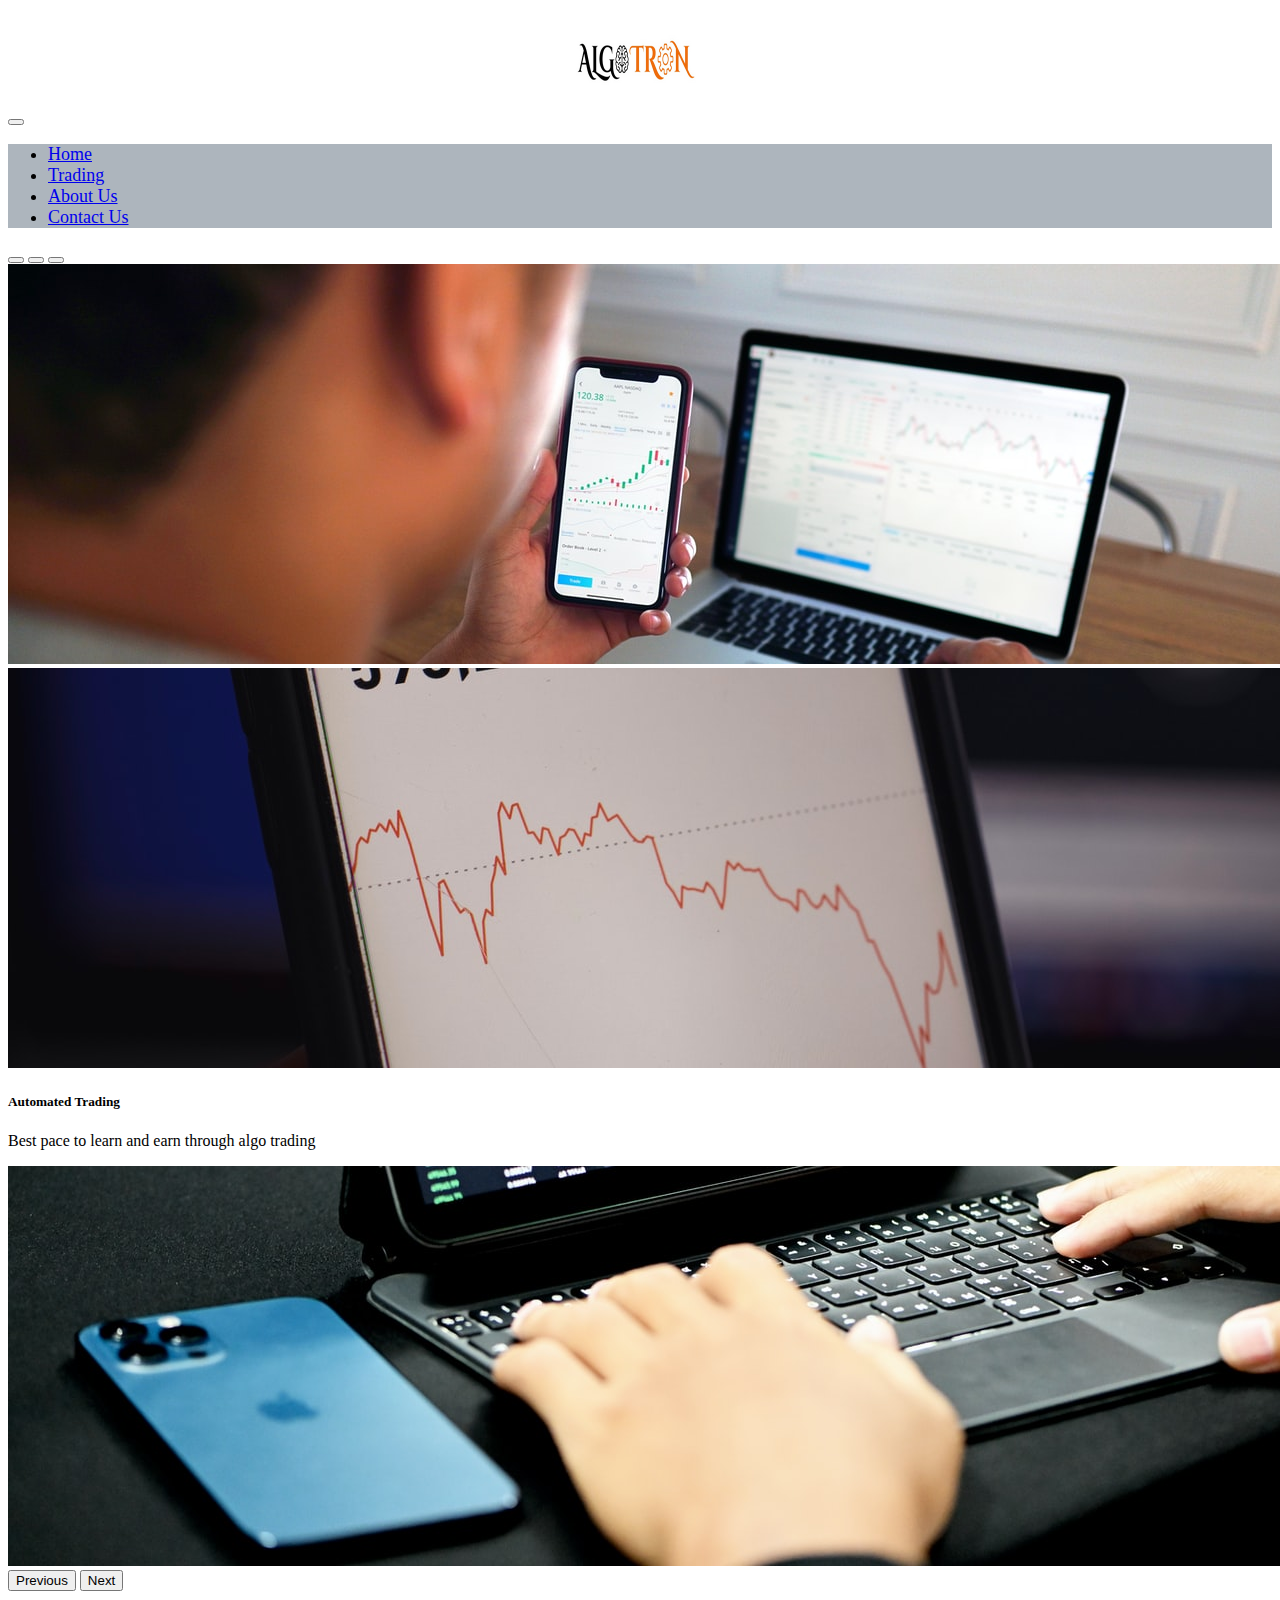
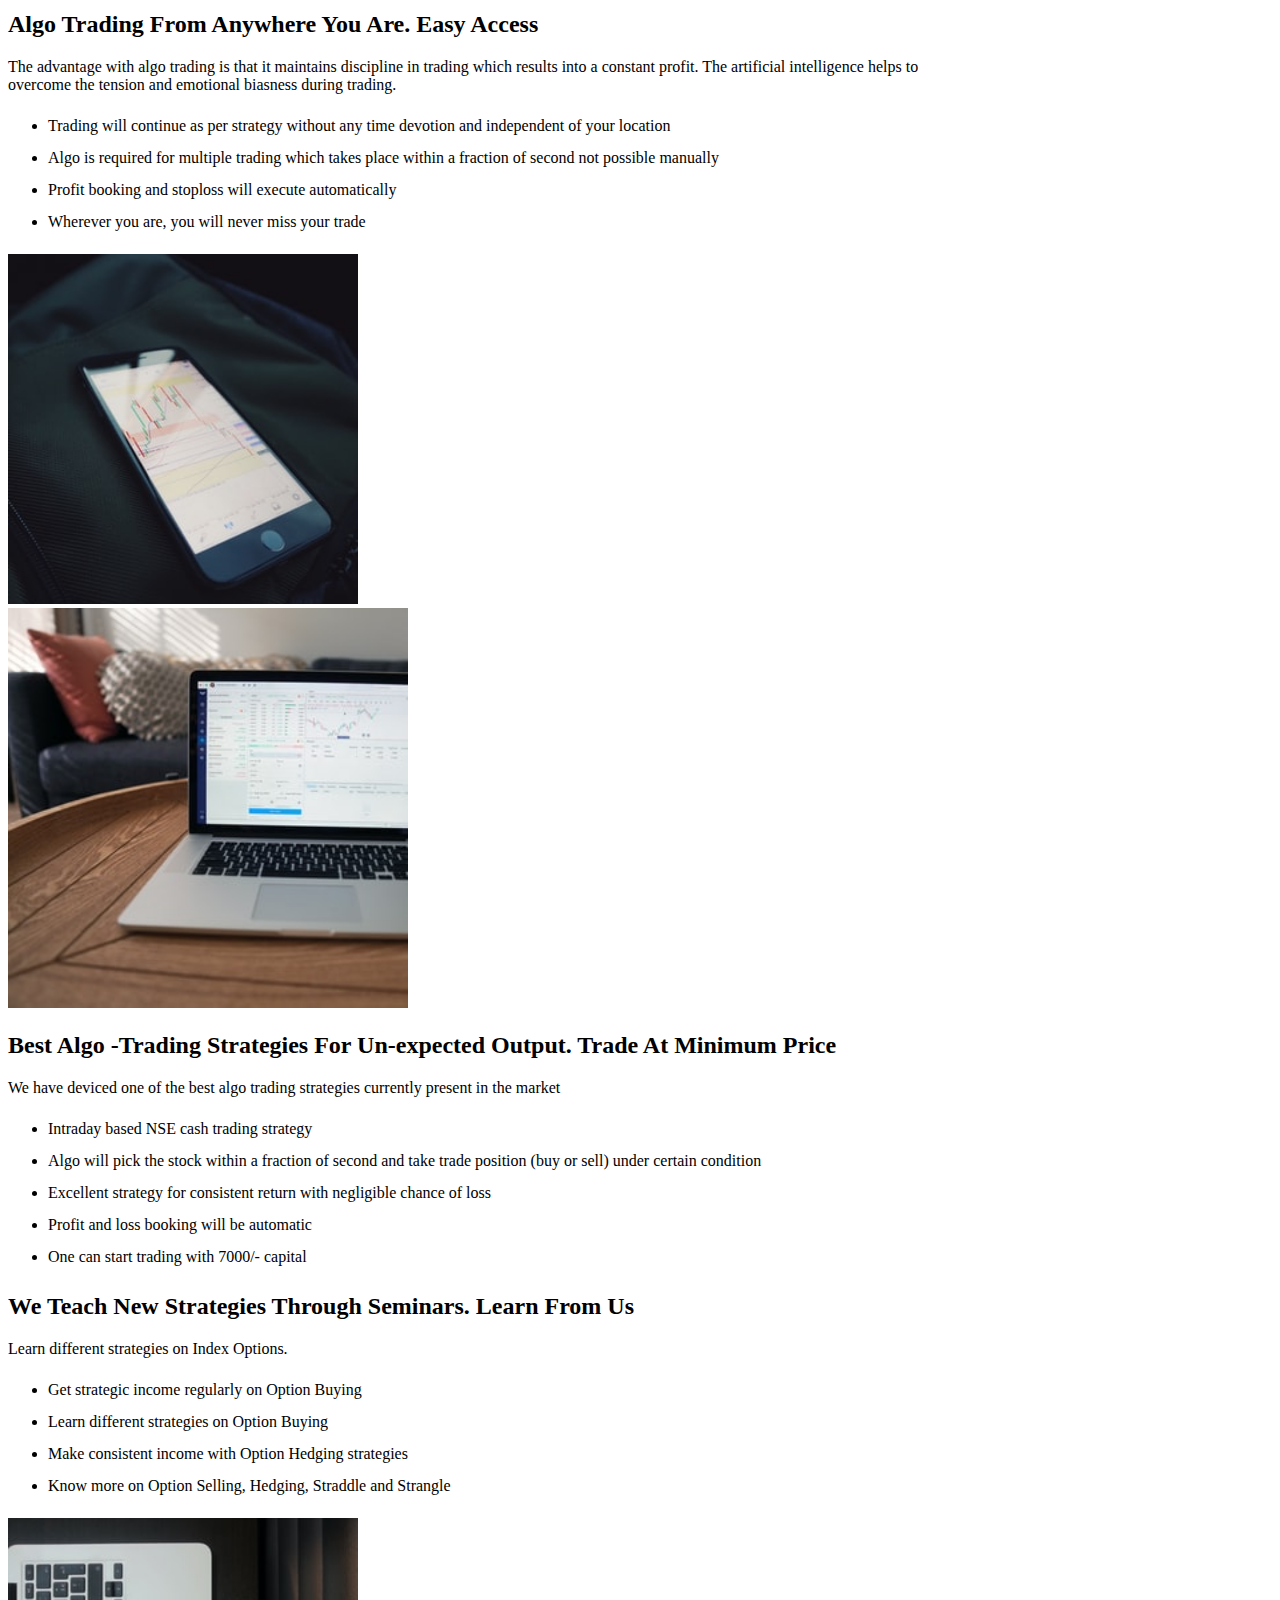
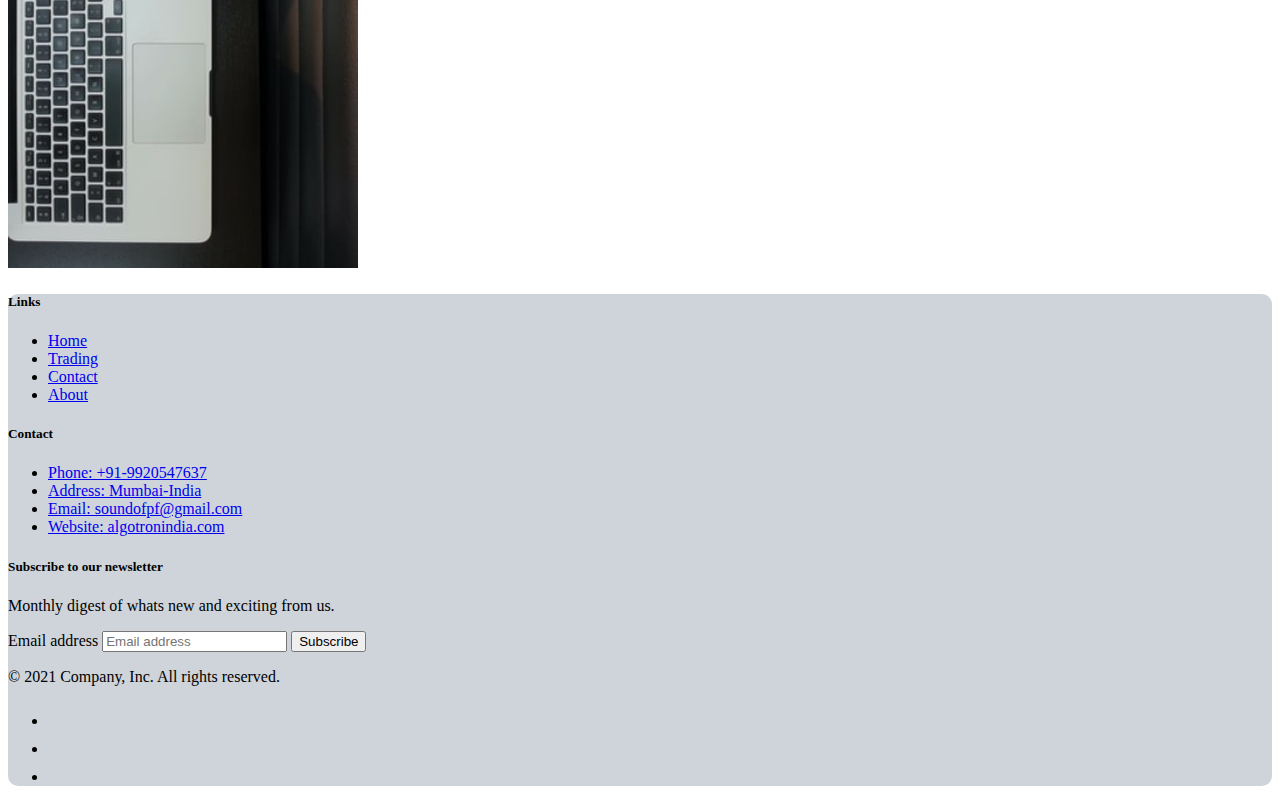
<file: index.html>
<!DOCTYPE html>
<html lang="en">
  <head>
    <!-- Required meta tags -->
    <meta charset="utf-8" />
    <meta name="viewport" content="width=device-width, initial-scale=1" />

    <!-- Bootstrap CSS -->
    <link
      href="https://cdn.jsdelivr.net/npm/bootstrap@5.1.0/dist/css/bootstrap.min.css"
      rel="stylesheet"
      integrity="sha384-KyZXEAg3QhqLMpG8r+8fhAXLRk2vvoC2f3B09zVXn8CA5QIVfZOJ3BCsw2P0p/We"
      crossorigin="anonymous"
    />
    <link rel="stylesheet" href="style.css" />
    <title>Algotron India</title>
  </head>
  <body>
    <header class="header">
      <a href="/frontendproject/index.html" class="logo-link"><img src="images\algtron-logo.png" alt="" class="algotron-logo"></a>
    </header>
    <nav class="navbar navbar-expand-lg navbar-light pb-0 pt-0 sticky-top">
      <div class="container-fluid menu-bar">
        <button
          class="navbar-toggler"
          type="button"
          data-bs-toggle="collapse"
          data-bs-target="#navbarNav"
          aria-controls="navbarNav"
          aria-expanded="false"
          aria-label="Toggle navigation"
        >
          <span class="navbar-toggler-icon"></span>
        </button>
        <div class="collapse navbar-collapse" id="navbarNav">
          <ul class="navbar-nav nav-fill w-100">
            <li class="nav-item d-inline-block menu-buttons">
              <a class="nav-link menu-button" href="/frontendproject/index.html">Home</a>
            </li>
            <li class="nav-item d-inline-block menu-buttons">
              <a class="nav-link menu-button" href="#">Trading</a>
            </li>
            <li class="nav-item d-inline-block menu-buttons">
              <a class="nav-link " href="/frontendproject/about.html">About Us</a>
            </li>
            <li class="nav-item d-inline-block menu-buttons">
              <a class="nav-link menu-button" href="/frontendproject/contact.html">Contact Us</a>
            </li>
          </ul>
        </div>
      </div>
    </nav>

    <div
      id="carouselExampleCaptions"
      class="carousel slide"
      data-bs-ride="carousel"
    >
      <div class="carousel-indicators">
        <button
          type="button"
          data-bs-target="#carouselExampleCaptions"
          data-bs-slide-to="0"
          class="active"
          aria-current="true"
          aria-label="Slide 1"
        ></button>
        <button
          type="button"
          data-bs-target="#carouselExampleCaptions"
          data-bs-slide-to="1"
          aria-label="Slide 2"
        ></button>
        <button
          type="button"
          data-bs-target="#carouselExampleCaptions"
          data-bs-slide-to="2"
          aria-label="Slide 3"
        ></button>
      </div>
      <div class="carousel-inner carousel-fade">
        <div class="carousel-item active">
          <img
            src="images\sharetrading1.jfif"
            class="d-block w-100"
            alt="..."
          />
         
        </div>
        <div class="carousel-item">
          <img
            src="images\sharemarket1.jfif"
            class="d-block w-100"
            alt="..."
          />
          <div class="carousel-caption d-none d-md-block">
            <h5>Automated Trading</h5>
            <p>Best pace to learn and earn through algo trading</p>
          </div>
        </div>
        <div class="carousel-item">
          <img
            src="images\algotrading1.jfif"
            class="d-block w-100"
            alt="..."
          />
        </div>
      </div>
      <button
        class="carousel-control-prev"
        type="button"
        data-bs-target="#carouselExampleCaptions"
        data-bs-slide="prev"
      >
        <span class="carousel-control-prev-icon" aria-hidden="true"></span>
        <span class="visually-hidden">Previous</span>
      </button>
      <button
        class="carousel-control-next"
        type="button"
        data-bs-target="#carouselExampleCaptions"
        data-bs-slide="next"
      >
        <span class="carousel-control-next-icon" aria-hidden="true"></span>
        <span class="visually-hidden">Next</span>
      </button>
    </div>
    <div class="row featurette mx-auto content-home">
      <div class="col-md-8 my-5 mx-auto">
        <h2 class="featurette-heading">
          Algo Trading From Anywhere You Are.
          <span class="text-muted">Easy Access</span>
        </h2>
        <p class="lead">
          The advantage with algo trading is that it maintains discipline in trading which results into a constant profit. The artificial intelligence helps to overcome the tension and emotional biasness during trading.
        </p>
        <ul class style="line-height: 32px;">
          <li>Trading will continue as per strategy without any time devotion and independent of your location</li>
          <li>Algo is required for multiple trading which takes place within a fraction of second not possible manually</li>
          <li>Profit booking and stoploss will execute automatically</li>
          <li>Wherever you are, you will never miss your trade</li>
        </ul>
      </div>
      <div class="col-md-4 my-5 mx-auto">
       <img src="images\stocktradingsmall1.jfif" alt="" height="350px">
      </div>
      <div class="col-md-6 my-5 mx-auto">
        <img src="images\algotradingsmall1.jfif" alt="" class="algotron-img2">
      </div>
      <div class="col-md-6 my-5 mx-auto">
        <h2 class="featurette-heading">
          Best Algo -Trading Strategies For Un-expected Output.
          <span class="text-muted">Trade At Minimum Price</span>
        </h2>
        <p class="lead">
          We have deviced one of the best algo trading strategies currently present in the market
        </p>
        <ul style="line-height: 32px;">
          <li>Intraday based NSE cash trading strategy</li>
          <li>Algo will pick the stock within a fraction of second and take trade position (buy or sell) under certain condition</li>
          <li>Excellent strategy for consistent return with negligible chance of loss</li>
          <li>Profit and loss booking will be automatic</li>
          <li>One can start trading with 7000/- capital</li>
        </ul>
      </div>
      <div class="col-md-8 my-5 mx-auto">
        <h2 class="featurette-heading">
          We Teach New Strategies Through Seminars.
          <span class="text-muted">Learn From Us</span>
        </h2>
        <p class="lead">
          Learn different strategies on Index Options.
        </p>
        <ul style="line-height: 32px;">
          <li>Get strategic income regularly on Option Buying</li>
          <li>Learn different strategies on Option Buying</li>
          <li>Make consistent income with Option Hedging strategies</li>
          <li>Know more on Option Selling, Hedging, Straddle and Strangle</li>
        </ul>
      </div>
      <div class="col-md-4 my-5 mx-auto">
        <img src="images\algotradingsmall2.jfif" alt="" height="350px">
      </div>
    </div>
    <div class="container">
      <footer class="pt-5 mt-5 footer mb-1 mx-2">
        <div class="row">
          
    
          <div class="col-3 offset-1">
            <h5>Links</h5>
            <ul class="nav flex-column">
              <li class="nav-item mb-2"><a href="#" class="nav-link p-0 text-muted">Home</a></li>
              <li class="nav-item mb-2"><a href="#" class="nav-link p-0 text-muted">Trading</a></li>
              <li class="nav-item mb-2"><a href="#" class="nav-link p-0 text-muted">Contact</a></li>
              <li class="nav-item mb-2"><a href="#" class="nav-link p-0 text-muted">About</a></li>
            </ul>
          </div>
    
          <div class="col-3">
            <h5>Contact</h5>
            <ul class="nav flex-column">
              <li class="nav-item mb-2"><a href="#" class="nav-link p-0 text-muted">Phone: +91-9920547637</a></li>
              <li class="nav-item mb-2"><a href="#" class="nav-link p-0 text-muted">Address: Mumbai-India</a></li>
              <li class="nav-item mb-2"><a href="#" class="nav-link p-0 text-muted">Email: soundofpf@gmail.com</a></li>
              <li class="nav-item mb-2"><a href="#" class="nav-link p-0 text-muted">Website: algotronindia.com</a></li>
            </ul>
          </div>
    
          <div class="col-4 ml-1 offset-x-1">
            <form>
              <h5>Subscribe to our newsletter</h5>
              <p>Monthly digest of whats new and exciting from us.</p>
              <div class="d-flex w-100 gap-2">
                <label for="newsletter1" class="visually-hidden">Email address</label>
                <input id="newsletter1" type="text" class="form-control" placeholder="Email address">
                <button class="btn btn-primary" type="button">Subscribe</button>
              </div>
            </form>
          </div>
        </div>
    
        <div class="d-flex justify-content-between py-4 my-4 border-top">
          <p>© 2021 Company, Inc. All rights reserved.</p>
          <ul class="list-unstyled d-flex">
            <li class="ms-3"><a class="link-dark" href="#"><svg class="bi" width="24" height="24"><use xlink:href="#twitter"></use></svg></a></li>
            <li class="ms-3"><a class="link-dark" href="#"><svg class="bi" width="24" height="24"><use xlink:href="#instagram"></use></svg></a></li>
            <li class="ms-3"><a class="link-dark" href="#"><svg class="bi" width="24" height="24"><use xlink:href="#facebook"></use></svg></a></li>
          </ul>
        </div>
      </footer>
    </div>

    <div class="signupform hidden" data-backdrop="false">
      <div class="modal-dialog" role="document">
        <div class="modal-content rounded-5 shadow">
          <div class="modal-header p-5 pb-4 border-bottom-0">
            <!-- <h5 class="modal-title">Modal title</h5> -->
            <h2 class="fw-bold mb-0">Sign up for free</h2>
            <button
              type="button"
              class="btn-close"
              data-bs-dismiss="modal"
              aria-label="Close"
            ></button>
          </div>

          <div class="modal-body p-5 pt-0">
            <form class="">
              <div class="form-floating mb-3">
                <input
                  type="email"
                  class="form-control rounded-4"
                  id="floatingInput"
                  placeholder="name@example.com"
                />
                <label for="floatingInput">Email address</label>
              </div>
              <div class="form-floating mb-3">
                <input
                  type="password"
                  class="form-control rounded-4"
                  id="floatingPassword"
                  placeholder="Password"
                />
                <label for="floatingPassword">Password</label>
              </div>
              <button
                class="w-100 mb-2 btn btn-lg rounded-4 btn-primary"
                type="submit"
              >
                Sign up
              </button>
              <small class="text-muted"
                >By clicking Sign up, you agree to the terms of use.</small
              >
            </form>
          </div>
        </div>
      </div>
    </div>

    <!-- Optional JavaScript; choose one of the two! -->

    <!-- Option 1: Bootstrap Bundle with Popper -->
    <script
      src="https://cdn.jsdelivr.net/npm/bootstrap@5.1.0/dist/js/bootstrap.bundle.min.js"
      integrity="sha384-U1DAWAznBHeqEIlVSCgzq+c9gqGAJn5c/t99JyeKa9xxaYpSvHU5awsuZVVFIhvj"
      crossorigin="anonymous"
    ></script>

    <!-- Option 2: Separate Popper and Bootstrap JS -->
    <!--
    <script src="https://cdn.jsdelivr.net/npm/@popperjs/core@2.9.3/dist/umd/popper.min.js" integrity="sha384-eMNCOe7tC1doHpGoWe/6oMVemdAVTMs2xqW4mwXrXsW0L84Iytr2wi5v2QjrP/xp" crossorigin="anonymous"></script>
    <script src="https://cdn.jsdelivr.net/npm/bootstrap@5.1.0/dist/js/bootstrap.min.js" integrity="sha384-cn7l7gDp0eyniUwwAZgrzD06kc/tftFf19TOAs2zVinnD/C7E91j9yyk5//jjpt/" crossorigin="anonymous"></script>
    -->
  </body>
  
</html>
</file>
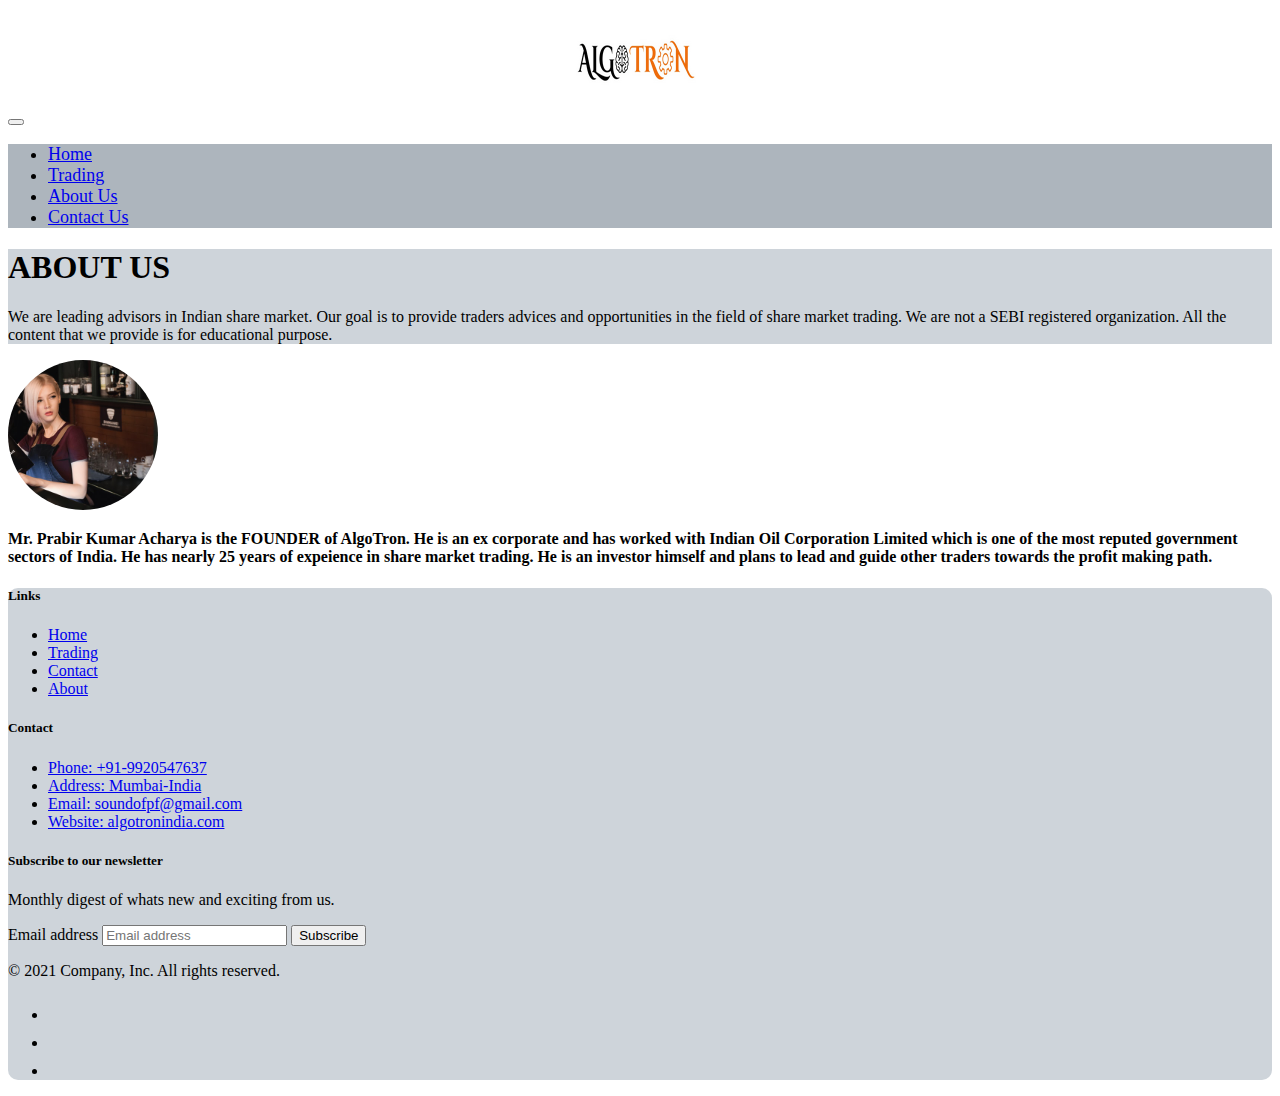
<file: about.html>
<!doctype html>
<html lang="en">
  <head>
    <!-- Required meta tags -->
    <meta charset="utf-8">
    <meta name="viewport" content="width=device-width, initial-scale=1">

    <!-- Bootstrap CSS -->
    <link href="https://cdn.jsdelivr.net/npm/bootstrap@5.1.0/dist/css/bootstrap.min.css" rel="stylesheet" integrity="sha384-KyZXEAg3QhqLMpG8r+8fhAXLRk2vvoC2f3B09zVXn8CA5QIVfZOJ3BCsw2P0p/We" crossorigin="anonymous">
    <link rel="stylesheet" href="style.css">
    <title>Hello, world!</title>

  </head>
  <body>
    <header class="header">
        <a href="/frontendproject/index.html" class="logo-link"><img src="images\algtron-logo.png" alt="" class="algotron-logo"></a>
      </header>
      <nav class="navbar navbar-expand-lg navbar-light pb-0 pt-0 sticky-top">
        <div class="container-fluid menu-bar">
          <button
            class="navbar-toggler"
            type="button"
            data-bs-toggle="collapse"
            data-bs-target="#navbarNav"
            aria-controls="navbarNav"
            aria-expanded="false"
            aria-label="Toggle navigation"
          >
            <span class="navbar-toggler-icon"></span>
          </button>
          <div class="collapse navbar-collapse" id="navbarNav">
            <ul class="navbar-nav nav-fill w-100">
              <li class="nav-item d-inline-block menu-buttons">
                <a class="nav-link menu-button" href="/frontendproject/index.html">Home</a>
              </li>
              <li class="nav-item d-inline-block menu-buttons">
                <a class="nav-link menu-button" href="#">Trading</a>
              </li>
              <li class="nav-item d-inline-block menu-buttons">
                <a class="nav-link " href="/frontendproject/about.html">About Us</a>
              </li>
              <li class="nav-item d-inline-block menu-buttons">
                <a class="nav-link menu-button" href="/frontendproject/contact.html">Contact Us</a>
              </li>
            </ul>
          </div>
        </div>
      </nav>
      <div class="p-5 mb-4 rounded-3 algotron-about-bkg2">
        <div class="container-fluid py-5">
          <h1 class="display-5 fw-bold">ABOUT US</h1>
          <p class="col-md-8 fs-4">We are leading advisors in Indian share market. Our goal is to provide traders advices and opportunities in the field of share market trading.
              We are not a SEBI registered organization. All the content that we provide is for educational purpose.
          </p>
        </div>
      </div>
      <div class="row align-items-md-stretch">
        <div class="col-md-6">
            
            <div class="h-100 p-5 bg-light border rounded-3 d-flex gap-5">

              <img src="images\personimg.jfif" alt="" id="prabir-kumar-img">
              <p>
                  <strong>Mr. Prabir Kumar Acharya is the FOUNDER of AlgoTron. He is an ex corporate and has worked with Indian Oil Corporation Limited which is one of the most reputed
                    government sectors of India. He has nearly 25 years of expeience in share market trading. He is an investor himself and plans 
                    to lead and guide other traders towards the profit making path.</strong> 
              </p>
           
            </div>
          </div>
          <div class="col-md-6">
          </div>
        </div>
        <div class="container">
            <footer class="pt-5 mt-5 footer mb-1 mx-2">
              <div class="row">
                
          
                <div class="col-3 offset-1">
                  <h5>Links</h5>
                  <ul class="nav flex-column">
                    <li class="nav-item mb-2"><a href="#" class="nav-link p-0 text-muted">Home</a></li>
                    <li class="nav-item mb-2"><a href="#" class="nav-link p-0 text-muted">Trading</a></li>
                    <li class="nav-item mb-2"><a href="#" class="nav-link p-0 text-muted">Contact</a></li>
                    <li class="nav-item mb-2"><a href="#" class="nav-link p-0 text-muted">About</a></li>
                  </ul>
                </div>
          
                <div class="col-3">
                  <h5>Contact</h5>
                  <ul class="nav flex-column">
                    <li class="nav-item mb-2"><a href="#" class="nav-link p-0 text-muted">Phone: +91-9920547637</a></li>
                    <li class="nav-item mb-2"><a href="#" class="nav-link p-0 text-muted">Address: Mumbai-India</a></li>
                    <li class="nav-item mb-2"><a href="#" class="nav-link p-0 text-muted">Email: soundofpf@gmail.com</a></li>
                    <li class="nav-item mb-2"><a href="#" class="nav-link p-0 text-muted">Website: algotronindia.com</a></li>
                  </ul>
                </div>
          
                <div class="col-4 ml-1 offset-x-1">
                  <form>
                    <h5>Subscribe to our newsletter</h5>
                    <p>Monthly digest of whats new and exciting from us.</p>
                    <div class="d-flex w-100 gap-2">
                      <label for="newsletter1" class="visually-hidden">Email address</label>
                      <input id="newsletter1" type="text" class="form-control" placeholder="Email address">
                      <button class="btn btn-primary" type="button">Subscribe</button>
                    </div>
                  </form>
                </div>
              </div>
          
              <div class="d-flex justify-content-between py-4 my-4 border-top">
                <p>© 2021 Company, Inc. All rights reserved.</p>
                <ul class="list-unstyled d-flex">
                  <li class="ms-3"><a class="link-dark" href="#"><svg class="bi" width="24" height="24"><use xlink:href="#twitter"></use></svg></a></li>
                  <li class="ms-3"><a class="link-dark" href="#"><svg class="bi" width="24" height="24"><use xlink:href="#instagram"></use></svg></a></li>
                  <li class="ms-3"><a class="link-dark" href="#"><svg class="bi" width="24" height="24"><use xlink:href="#facebook"></use></svg></a></li>
                </ul>
              </div>
            </footer>
          </div>
      
      
      

    <!-- Optional JavaScript; choose one of the two! -->

    <!-- Option 1: Bootstrap Bundle with Popper -->
    <script src="https://cdn.jsdelivr.net/npm/bootstrap@5.1.0/dist/js/bootstrap.bundle.min.js" integrity="sha384-U1DAWAznBHeqEIlVSCgzq+c9gqGAJn5c/t99JyeKa9xxaYpSvHU5awsuZVVFIhvj" crossorigin="anonymous"></script>

    <!-- Option 2: Separate Popper and Bootstrap JS -->
    <!--
    <script src="https://cdn.jsdelivr.net/npm/@popperjs/core@2.9.3/dist/umd/popper.min.js" integrity="sha384-eMNCOe7tC1doHpGoWe/6oMVemdAVTMs2xqW4mwXrXsW0L84Iytr2wi5v2QjrP/xp" crossorigin="anonymous"></script>
    <script src="https://cdn.jsdelivr.net/npm/bootstrap@5.1.0/dist/js/bootstrap.min.js" integrity="sha384-cn7l7gDp0eyniUwwAZgrzD06kc/tftFf19TOAs2zVinnD/C7E91j9yyk5//jjpt/" crossorigin="anonymous"></script>
    -->
  </body>
</html>
</file>
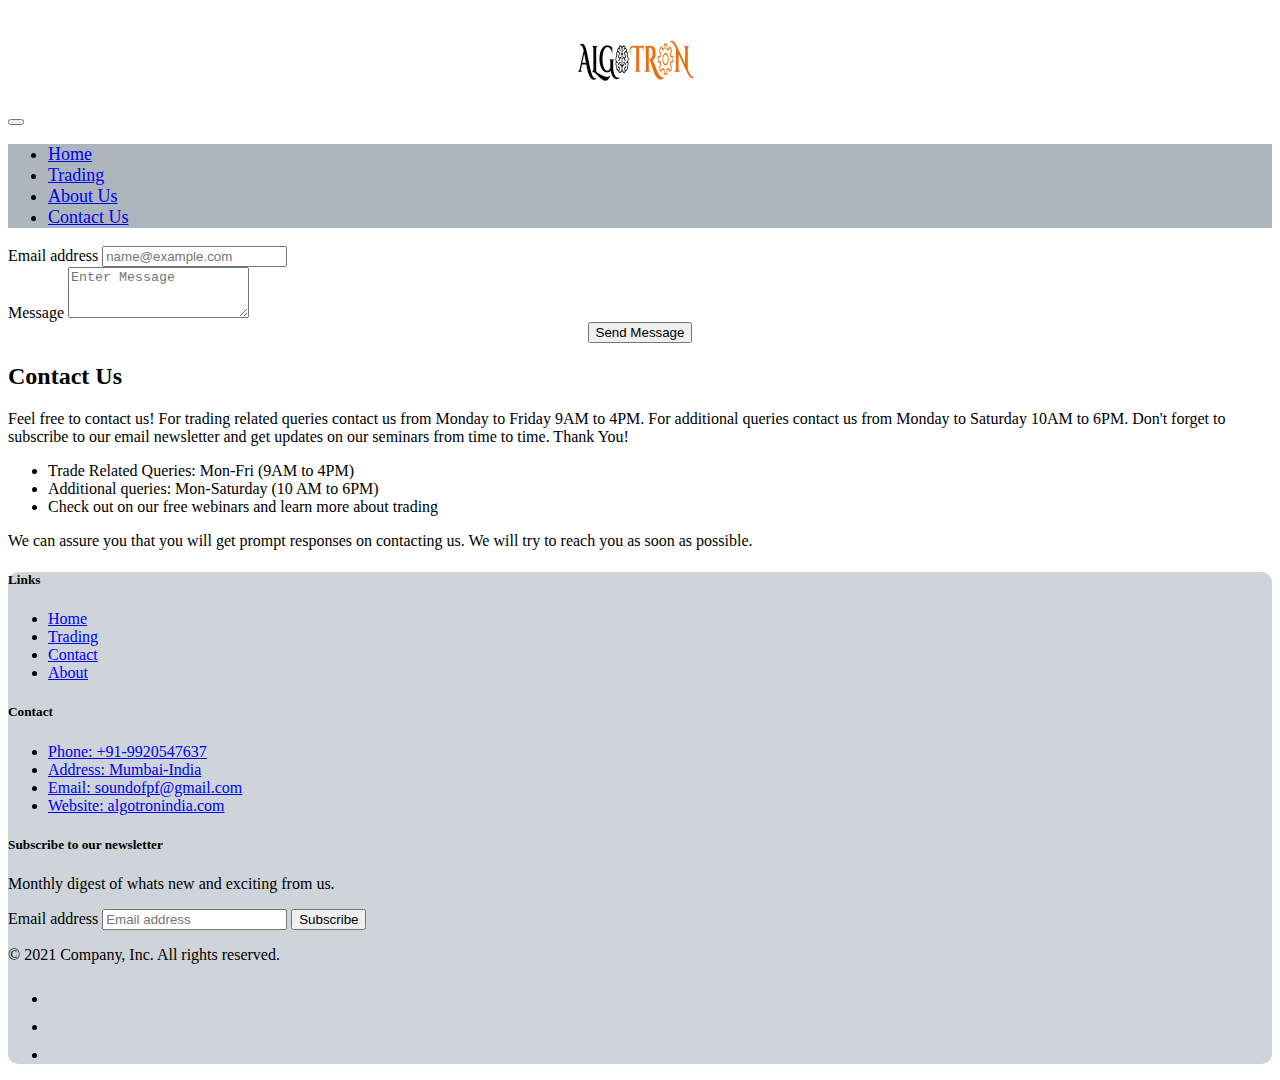
<file: contact.html>
<!doctype html>
<html lang="en">
  <head>
    <!-- Required meta tags -->
    <meta charset="utf-8">
    <meta name="viewport" content="width=device-width, initial-scale=1">

    <!-- Bootstrap CSS -->
    <link href="https://cdn.jsdelivr.net/npm/bootstrap@5.1.0/dist/css/bootstrap.min.css" rel="stylesheet" integrity="sha384-KyZXEAg3QhqLMpG8r+8fhAXLRk2vvoC2f3B09zVXn8CA5QIVfZOJ3BCsw2P0p/We" crossorigin="anonymous">
    <link rel="stylesheet" href="style.css">
    <title>Hello, world!</title>

  </head>
  <body>
    <header class="header">
        <a href="/frontendproject/index.html" class="logo-link"><img src="images\algtron-logo.png" alt="" class="algotron-logo"></a>
      </header>
      <nav class="navbar navbar-expand-lg navbar-light pb-0 pt-0 sticky-top">
        <div class="container-fluid menu-bar">
          <button
            class="navbar-toggler"
            type="button"
            data-bs-toggle="collapse"
            data-bs-target="#navbarNav"
            aria-controls="navbarNav"
            aria-expanded="false"
            aria-label="Toggle navigation"
          >
            <span class="navbar-toggler-icon"></span>
          </button>
          <div class="collapse navbar-collapse" id="navbarNav">
            <ul class="navbar-nav nav-fill w-100">
              <li class="nav-item d-inline-block menu-buttons">
                <a class="nav-link menu-button" href="/frontendproject/index.html">Home</a>
              </li>
              <li class="nav-item d-inline-block menu-buttons">
                <a class="nav-link menu-button" href="#">Trading</a>
              </li>
              <li class="nav-item d-inline-block menu-buttons">
                <a class="nav-link " href="/frontendproject/about.html">About Us</a>
              </li>
              <li class="nav-item d-inline-block menu-buttons">
                <a class="nav-link menu-button" href="/frontendproject/contact.html">Contact Us</a>
              </li>
            </ul>
          </div>
        </div>
      </nav>
      <div class="m-auto w-50">
      <div class="mb-3">
        <label for="exampleFormControlInput1" class="form-label">Email address</label>
        <input type="email" class="form-control" id="exampleFormControlInput1" placeholder="name@example.com">
      </div>
      <div class="mb-3">
        <label for="exampleFormControlTextarea1" class="form-label">Message</label>
        <textarea class="form-control" id="exampleFormControlTextarea1" rows="3" placeholder="Enter Message"></textarea>
      </div>
      <button type="button" class="btn btn-outline-primary button-msg">Send Message</button>
    </div>
    <div class="algotron-msg w-50 m-auto">
        <article class="blog-post">
            <h2 class="blog-post-title">Contact Us</h2>
            <p class="blog-post-meta"><a href="#"></a></p>
    
            <p>Feel free to contact us! For trading related queries contact us from Monday to Friday 9AM to 4PM. For additional queries contact
                us from Monday to Saturday 10AM to 6PM. Don't forget to subscribe to our email newsletter and get updates on our seminars 
                from time to time. 
                Thank You!
            </p>
            <ul>
              <li>Trade Related Queries: Mon-Fri (9AM to 4PM)</li>
              <li>Additional queries: Mon-Saturday (10 AM to 6PM)</li>
              <li>Check out on our free webinars and learn more about trading</li>
            </ul>
            <p>
                We can assure you that you will get prompt responses on contacting us. We will try to reach you as soon as possible.
            </p>
          </article>
    </div>
    <div class="container">
        <footer class="pt-5 mt-5 footer mb-1 mx-2">
          <div class="row">
            
      
            <div class="col-3 offset-1">
              <h5>Links</h5>
              <ul class="nav flex-column">
                <li class="nav-item mb-2"><a href="#" class="nav-link p-0 text-muted">Home</a></li>
                <li class="nav-item mb-2"><a href="#" class="nav-link p-0 text-muted">Trading</a></li>
                <li class="nav-item mb-2"><a href="#" class="nav-link p-0 text-muted">Contact</a></li>
                <li class="nav-item mb-2"><a href="#" class="nav-link p-0 text-muted">About</a></li>
              </ul>
            </div>
      
            <div class="col-3">
              <h5>Contact</h5>
              <ul class="nav flex-column">
                <li class="nav-item mb-2"><a href="#" class="nav-link p-0 text-muted">Phone: +91-9920547637</a></li>
                <li class="nav-item mb-2"><a href="#" class="nav-link p-0 text-muted">Address: Mumbai-India</a></li>
                <li class="nav-item mb-2"><a href="#" class="nav-link p-0 text-muted">Email: soundofpf@gmail.com</a></li>
                <li class="nav-item mb-2"><a href="#" class="nav-link p-0 text-muted">Website: algotronindia.com</a></li>
              </ul>
            </div>
      
            <div class="col-4 ml-1 offset-x-1">
              <form>
                <h5>Subscribe to our newsletter</h5>
                <p>Monthly digest of whats new and exciting from us.</p>
                <div class="d-flex w-100 gap-2">
                  <label for="newsletter1" class="visually-hidden">Email address</label>
                  <input id="newsletter1" type="text" class="form-control" placeholder="Email address">
                  <button class="btn btn-primary" type="button">Subscribe</button>
                </div>
              </form>
            </div>
          </div>
      
          <div class="d-flex justify-content-between py-4 my-4 border-top">
            <p>© 2021 Company, Inc. All rights reserved.</p>
            <ul class="list-unstyled d-flex">
              <li class="ms-3"><a class="link-dark" href="#"><svg class="bi" width="24" height="24"><use xlink:href="#twitter"></use></svg></a></li>
              <li class="ms-3"><a class="link-dark" href="#"><svg class="bi" width="24" height="24"><use xlink:href="#instagram"></use></svg></a></li>
              <li class="ms-3"><a class="link-dark" href="#"><svg class="bi" width="24" height="24"><use xlink:href="#facebook"></use></svg></a></li>
            </ul>
          </div>
        </footer>
      </div>
  </body>
  </html>
</file>
<file: style.css>
#navbarNav {
    background-color: #adb5bd;
    font-size: large;
}

.header{
    height: 100px;
    width: 100%;
    display: flex;
}
.menu-bar{
    padding: 0%;
}
.menu-buttons:hover{
    background-color: #495057; 
  
}

.algotron-logo{
    position: absolute;
    margin: auto;
    display: block;
    height: 120px;
    width: 120px;
}

.login-button{
    text-align: right;
    margin-right: 4px;
}
.hidden{
    display: none;
}
.content-home{
    width: 75%;
}
.footer{
    border-radius: 10px;
    background-color: #ced4da;
   
}
.algotron-img2{
    height: 400px;
}
.logo-link{
    position: absolute;
    top: 0px;
    right: 55%;
}
.algotron-about-bkg{
    background-color: #adb5bd;
}
.algotron-about-bkg2{
    background-color: #ced4da;
}

#prabir-kumar-img{
    border-radius: 50%;
    height: 150px;
}
.button-msg{
    display: block;
    margin: auto;
}
</file>
